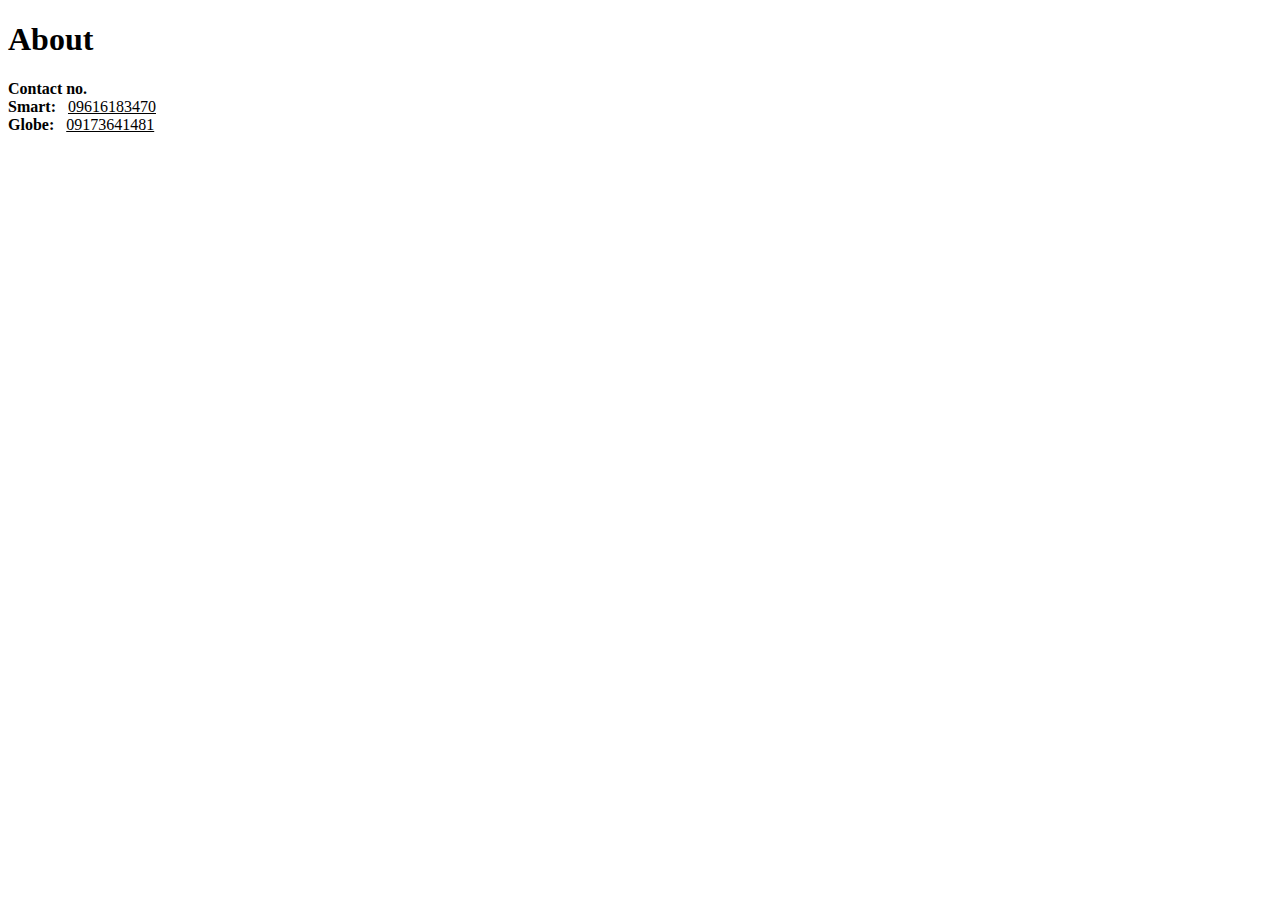
<file: about.html>
<!DOCTYPE html>
<html>
  <head>
    <title>CoHRoUG|About</title>
  </head>
  <body>
    <h1>About</h1>
    <p>
      <b>Contact no.</b>
      <br>
      <b>Smart:</b> &nbsp;
      <u>09616183470</u>
      <br>
      <b>Globe:</b> &nbsp;
      <u>09173641481</u>
    </p>
  </body>
</html>
</file>
